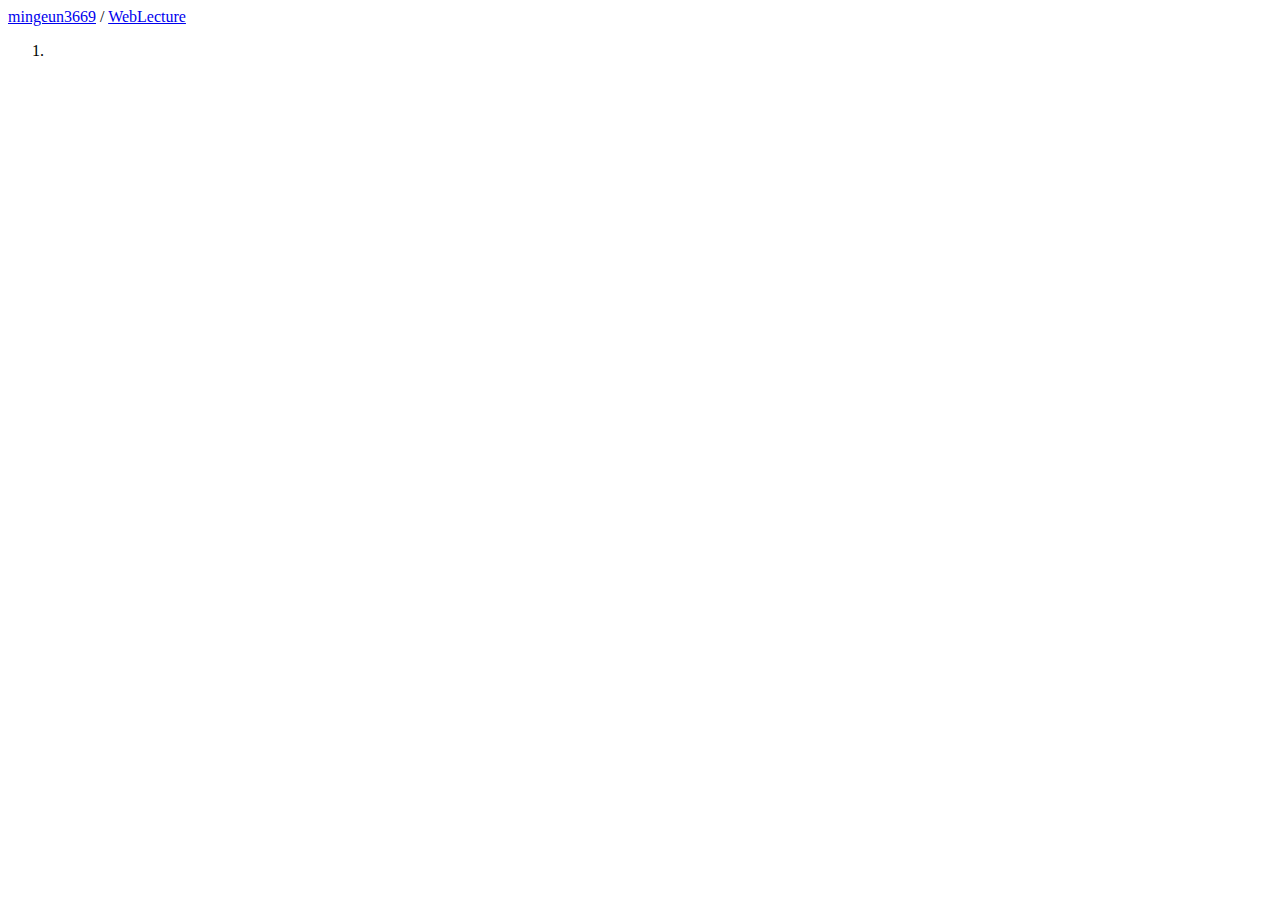
<file: day1/index.html>
<!DOCTYPE html>
<html lang="en">
<head>
    <meta charset="UTF-8">
    <meta http-equiv="X-UA-Compatible" content="IE=edge">
    <meta name="viewport" content="width=device-width, initial-scale=1.0">
    <title>Document</title>
</head>
<body>
    <a href="https://github.com/mingeun3669">mingeun3669</a>
    /
    <a href="https://github.com/mingeun3669/WebLecture">WebLecture</a>

    <ol>
        <li>
            <a href=""></a>
        </li>
    </ol>
</body>
</html>
</file>
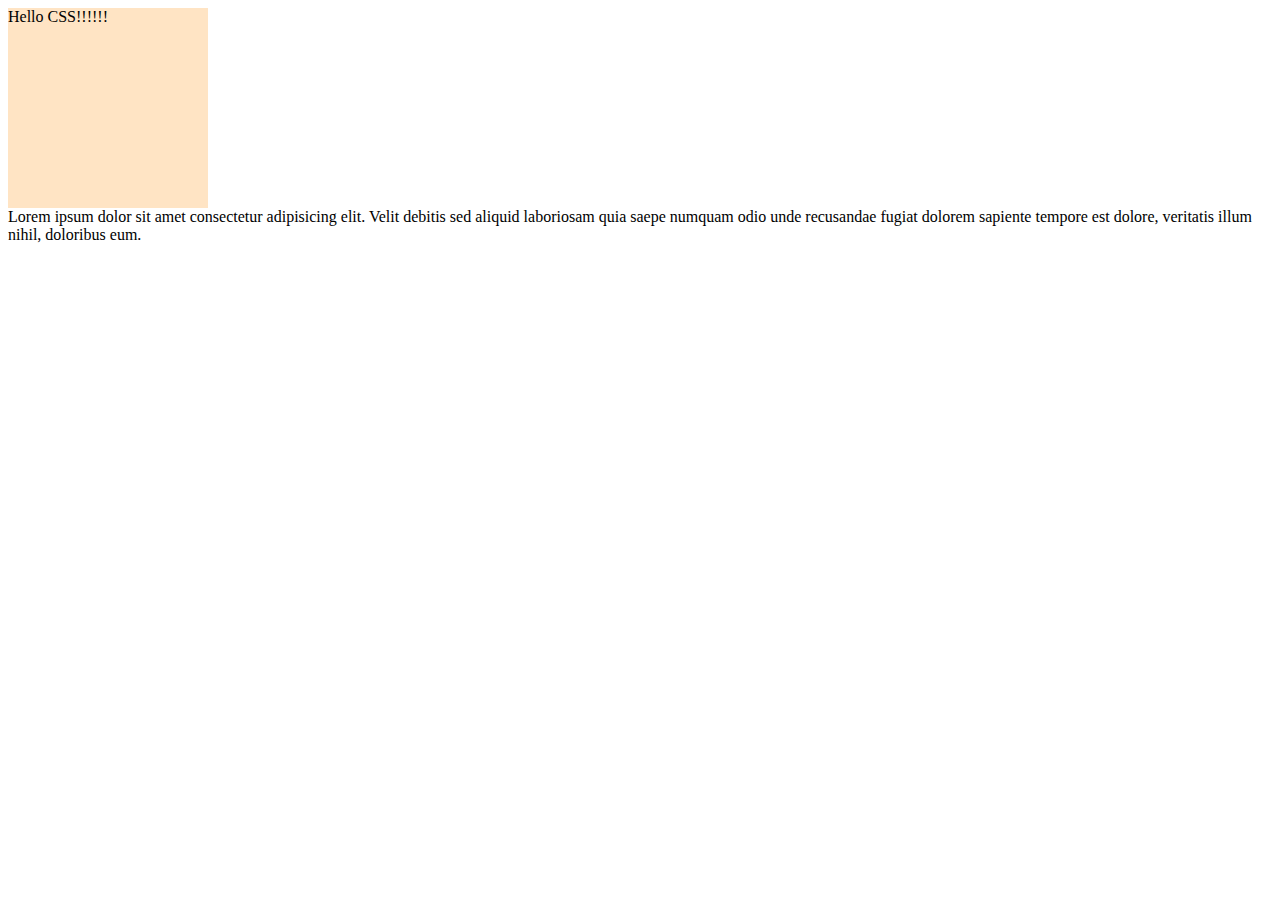
<file: day1/css_ex.html>
<!DOCTYPE html>
<html lang="en">
<head>
    <meta charset="UTF-8">
    <meta http-equiv="X-UA-Compatible" content="IE=edge">
    <meta name="viewport" content="width=device-width, initial-scale=1.0">
    <title>Document</title>
    <link rel="stylesheet" href="css_ex.css">
</head>
<body>
    <div class="box">Hello CSS!!!!!!</div>

    Lorem ipsum dolor sit amet consectetur adipisicing elit. Velit debitis sed aliquid laboriosam quia saepe numquam odio unde recusandae fugiat dolorem sapiente tempore est dolore, veritatis illum nihil, doloribus eum. 
</body>
</html>
</file>
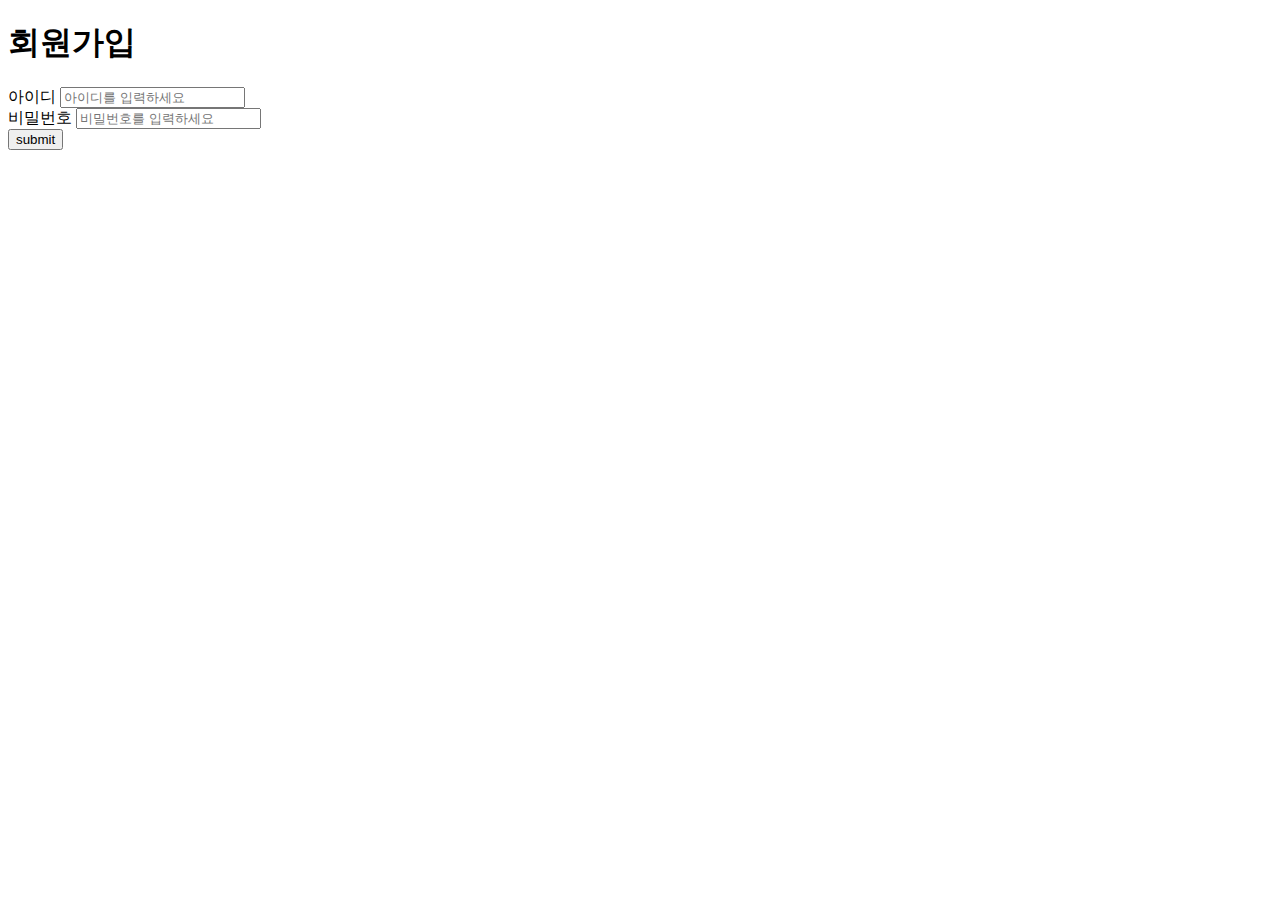
<file: day1/quiz_1.html>
<!DOCTYPE html>
<html lang="en">
<head>
    <meta charset="UTF-8">
    <meta http-equiv="X-UA-Compatible" content="IE=edge">
    <meta name="viewport" content="width=device-width, initial-scale=1.0">
    <title>Document</title>


</head>
<body>
    <h1>회원가입</h1>
    <form action="post">
        <label for="id" id="idLabel">아이디</label>
        <input type="id" name="id" id="id" minlength="6" maxlength="13" placeholder="아이디를 입력하세요">
        <br>
        <label for="pwd" id="idLabel">비밀번호</label>
        <input type="password" name="pwd" id="pwd" minlength="6" maxlength="13" placeholder="비밀번호를 입력하세요">
        <br>
        <button>submit</button>
    </form>
</body>
</html>
</file>
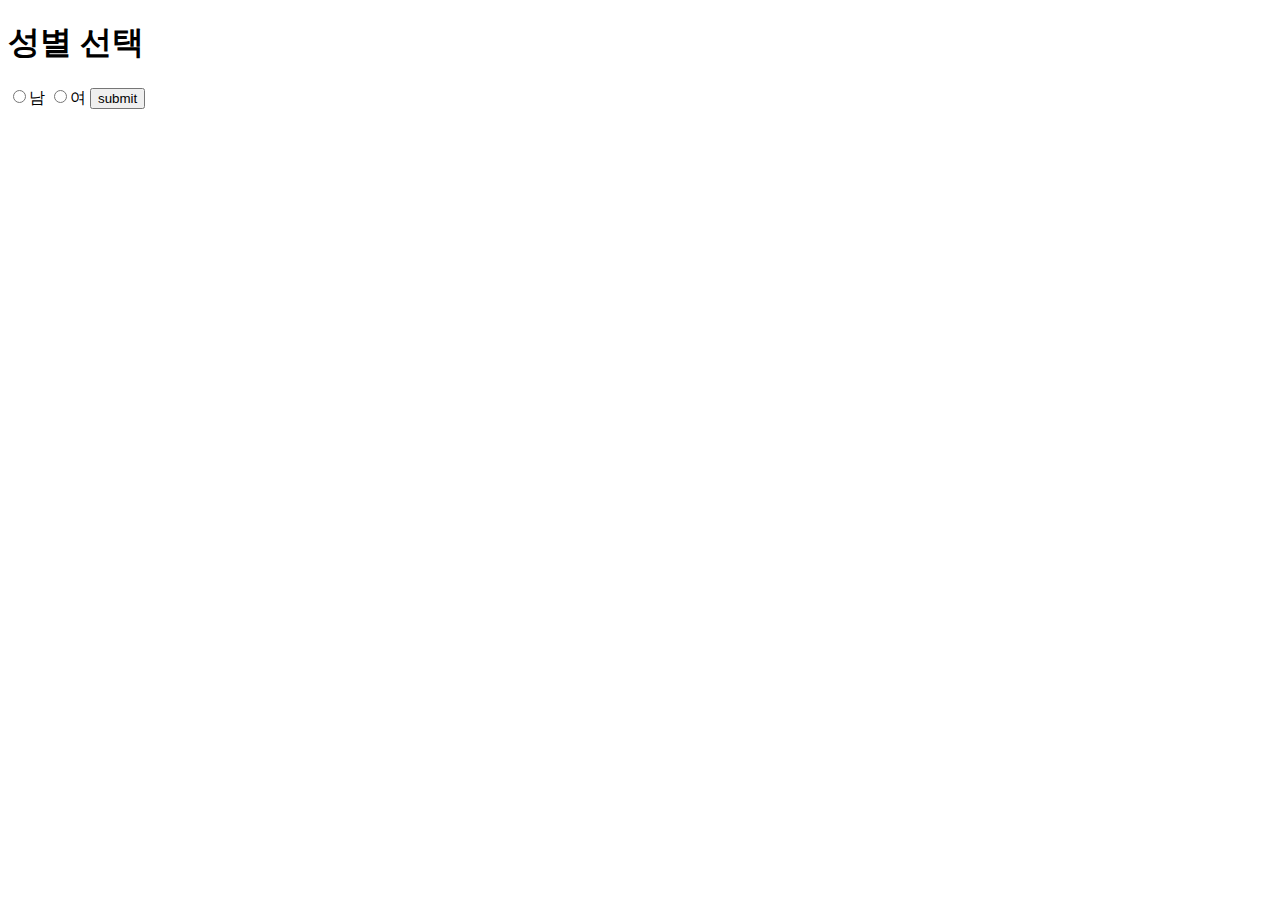
<file: day1/quiz_2.html>
<!DOCTYPE html>
<html lang="en">
<head>
    <meta charset="UTF-8">
    <meta http-equiv="X-UA-Compatible" content="IE=edge">
    <meta name="viewport" content="width=device-width, initial-scale=1.0">
    <title>Document</title>
</head>
<body>
    <h1>성별 선택</h1>
    <form action="" method="get">
        <input type="radio" value="male" name="gender">남
        <input type="radio" value="female" name="gender">여
        <button type="submit">submit</button>
    </form>
</body>
</html>
</file>
<file: day1/css_ex.css>
* {
    box-sizing: border-box;
}

.box {
    background-color: bisque;
    width: 200px;
    height: 200px;

    padding: 10px, 10px, 10px, 10px
}

div {
    display: block;
}
</file>
